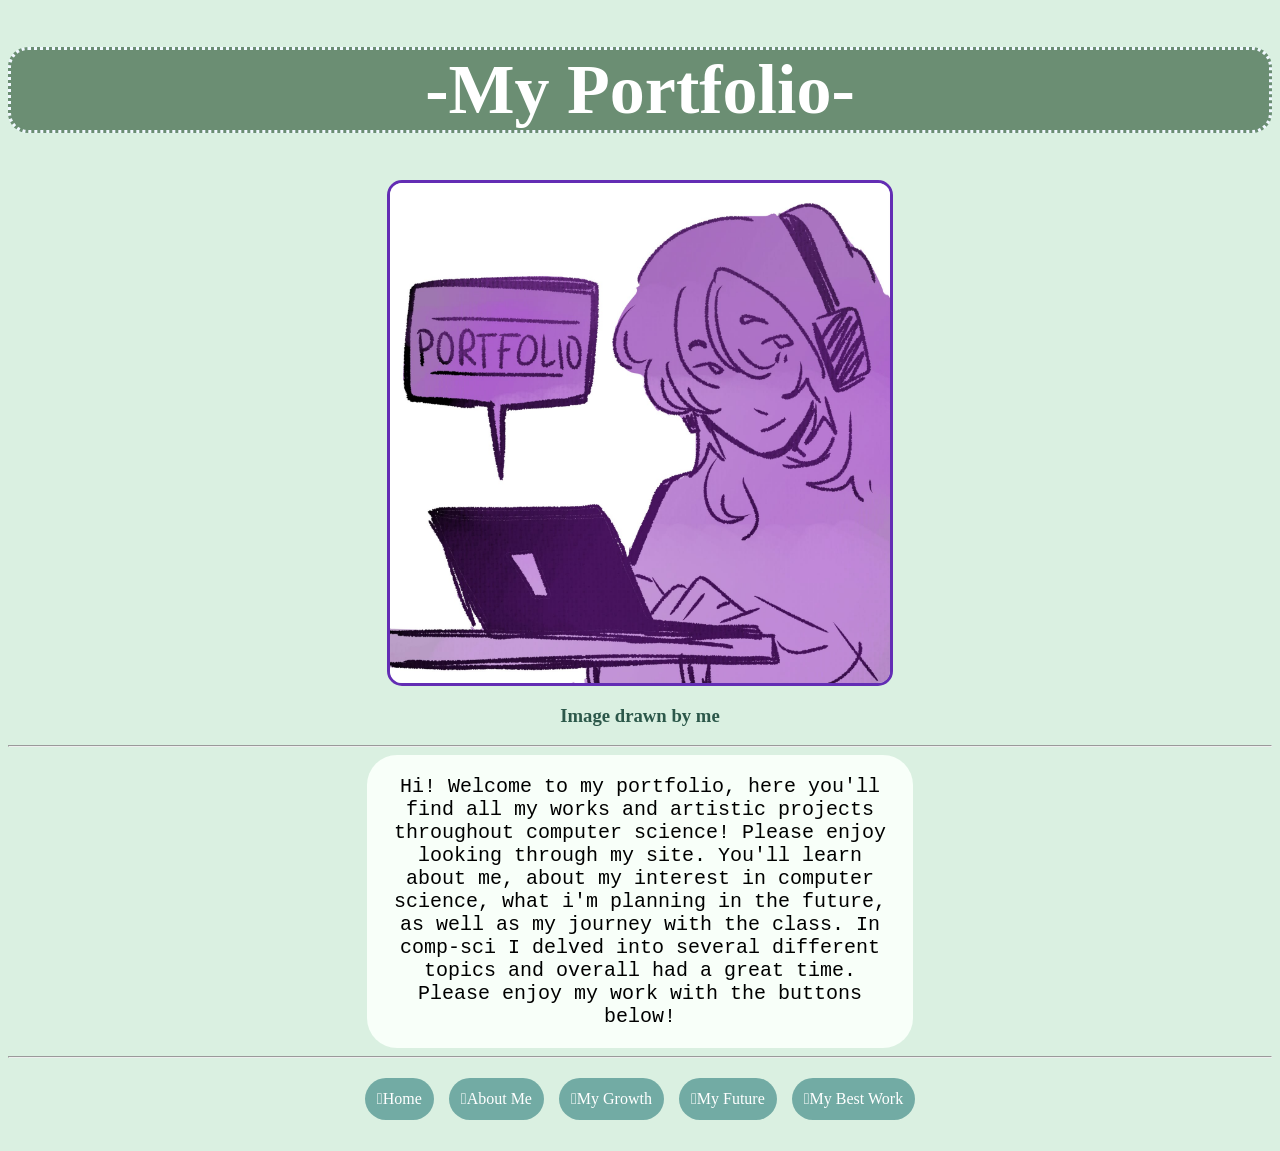
<file: index.html>
<!DOCTYPE html>
<html>
  <head>
    <link rel="stylesheet" href="style.css">
  </head>
  <body>
    <h1 class=maintitle> -My Portfolio- </h1>
    <div class=maindisplay>
    <img class=mainimage src="main-image.jpg" alt="main image" />
    </div>
    <h3> Image drawn by me </h3>
    <hr>
    <p class=mainp> Hi! Welcome to my portfolio, here you'll find all my works and artistic projects throughout computer science! Please enjoy looking through my site. You'll learn about me, about my interest in computer science, what i'm planning in the future, as well as my journey with the class. In comp-sci I delved into several different topics and overall had a great time. Please enjoy my work with the buttons below!</p>
    <hr>
    <div class=buttons>
      <a href="index.html">𖦹Home</a>
      <a href=aboutme.html>𖦹About Me</a>
      <a href=growth.html>𖦹My Growth</a>
      <a href=future.html>𖦹My Future</a>
      <a href=bestwork.html>𖦹My Best Work</a>
    </div>
  </body>
</html>
</file>
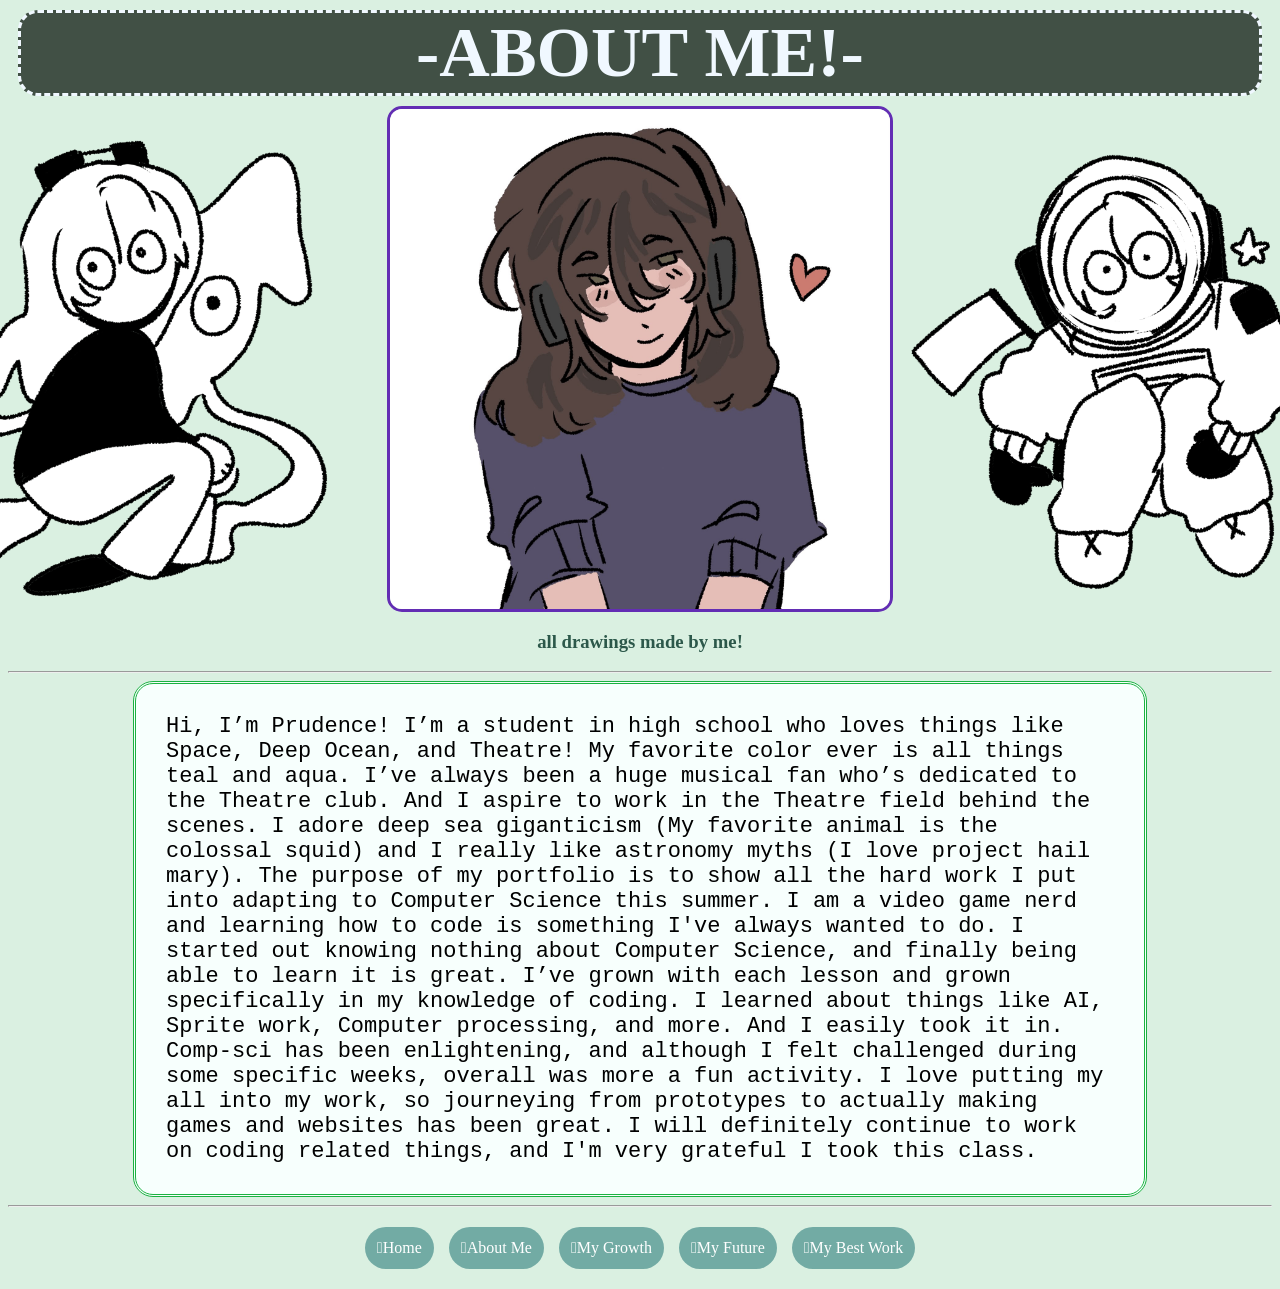
<file: aboutme.html>
<!DOCTYPE html>
<html>
  <head>
    <link rel="stylesheet" href="style.css">
  </head>
  <body>
    <h1 class=title> -ABOUT ME!- </h1>
    <div class=row>
      <img src="me.png" alt="mesquid" />
      <img class=aboutimage src="me-3.png" alt="Selfpotrait" />
      <img src="me-2.png" alt="space" />
    </div>
    <h3> all drawings made by me! </h3>
    <hr>
    <p class=aboutme> Hi, I’m Prudence! I’m a student in high school who loves things like Space, Deep Ocean, and Theatre! My favorite color ever is all things teal and aqua. I’ve always been a huge musical fan who’s dedicated to the Theatre club. And I aspire to work in the Theatre field behind the scenes. I adore deep sea giganticism (My favorite animal is the colossal squid) and I really like astronomy myths (I love project hail mary). The purpose of my portfolio is to show all the hard work I put into adapting to Computer Science this summer. I am a video game nerd and learning how to code is something I've always wanted to do. I started out knowing nothing about Computer Science, and finally being able to learn it is great. I’ve grown with each lesson and grown specifically in my knowledge of coding. I learned about things like AI, Sprite work, Computer processing, and more. And I easily took it in. Comp-sci has been enlightening, and although I felt challenged during some specific weeks, overall was more a fun activity. I love putting my all into my work, so journeying from prototypes to actually making games and websites has been great. I will definitely continue to work on coding related things, and I'm very grateful I took this class. </p>
    <hr>
    <div class=buttons>
      <a href="index.html">𖦹Home</a>
      <a href=aboutme.html>𖦹About Me</a>
      <a href=growth.html>𖦹My Growth</a>
      <a href=future.html>𖦹My Future</a>
      <a href=bestwork.html>𖦹My Best Work</a>
    </div>
  </body>
</html>
</file>
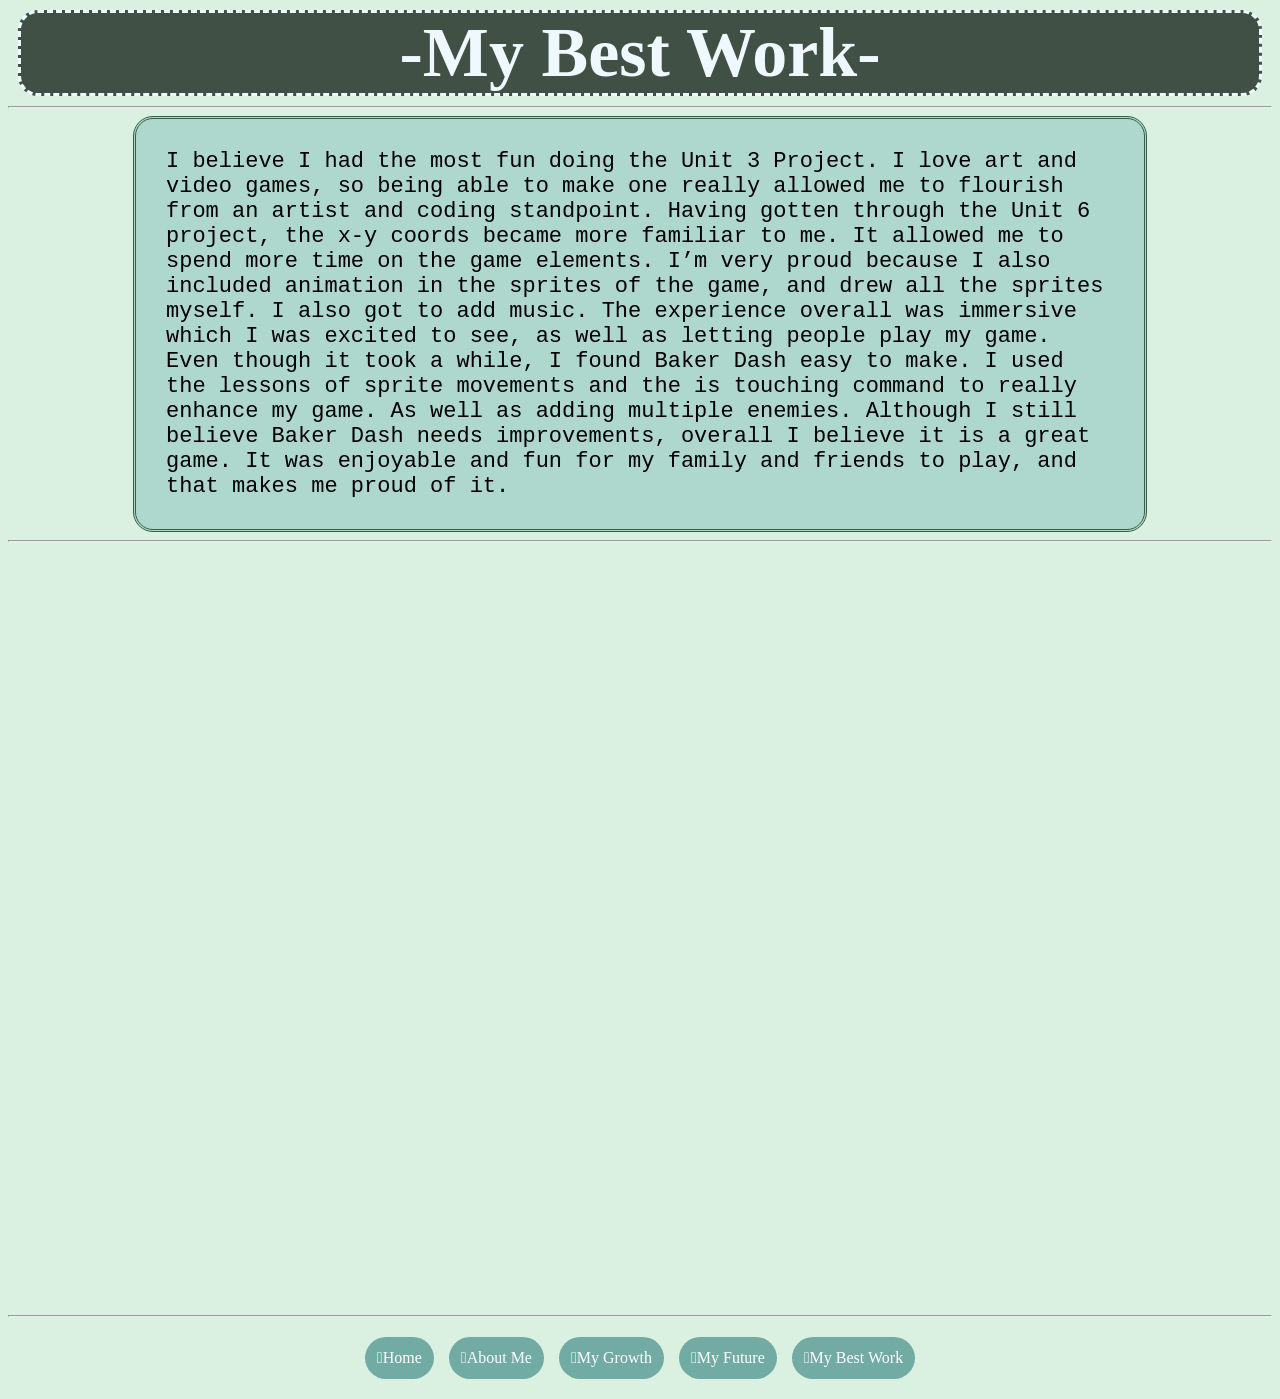
<file: bestwork.html>
<!DOCTYPE html>
<html>
  <head>
    <link rel="stylesheet" href="style.css">
  </head>
  <body>
    <h1 class="title"> -My Best Work- </h1>
    <hr>
    <p class=bestwork> I believe I had the most fun doing the Unit 3 Project. I love art and video games, so being able to make one really allowed me to flourish from an artist and coding standpoint. Having gotten through the Unit 6 project, the x-y coords became more familiar to me. It allowed me to spend more time on the game elements. I’m very proud because I also included animation in the sprites of the game, and drew all the sprites myself. I also got to add music. The experience overall was immersive which I was excited to see, as well as letting people play my game. Even though it took a while, I found Baker Dash easy to make. I used the lessons of sprite movements and the is touching command to really enhance my game. As well as adding multiple enemies. Although I still believe Baker Dash needs improvements, overall I believe it is a great game. It was enjoyable and fun for my family and friends to play, and that makes me proud of it. </p>
    <hr>
    <div class=iframedisplay>
    <iframe width="440" height="757" style="border: 3px;" src="https://studio.code.org/projects/gamelab/0e827634-1075-43d6-b0d3-5d863dbfb66b/embed"></iframe>
    </div>
    <hr>
    <div class="buttons">
      <a href="index.html">𖦹Home</a>
      <a href="aboutme.html">𖦹About Me</a>
      <a href="growth.html">𖦹My Growth</a>
      <a href="future.html">𖦹My Future</a>
      <a href="bestwork.html">𖦹My Best Work</a>
    </div>
  </body>
</html>
</file>
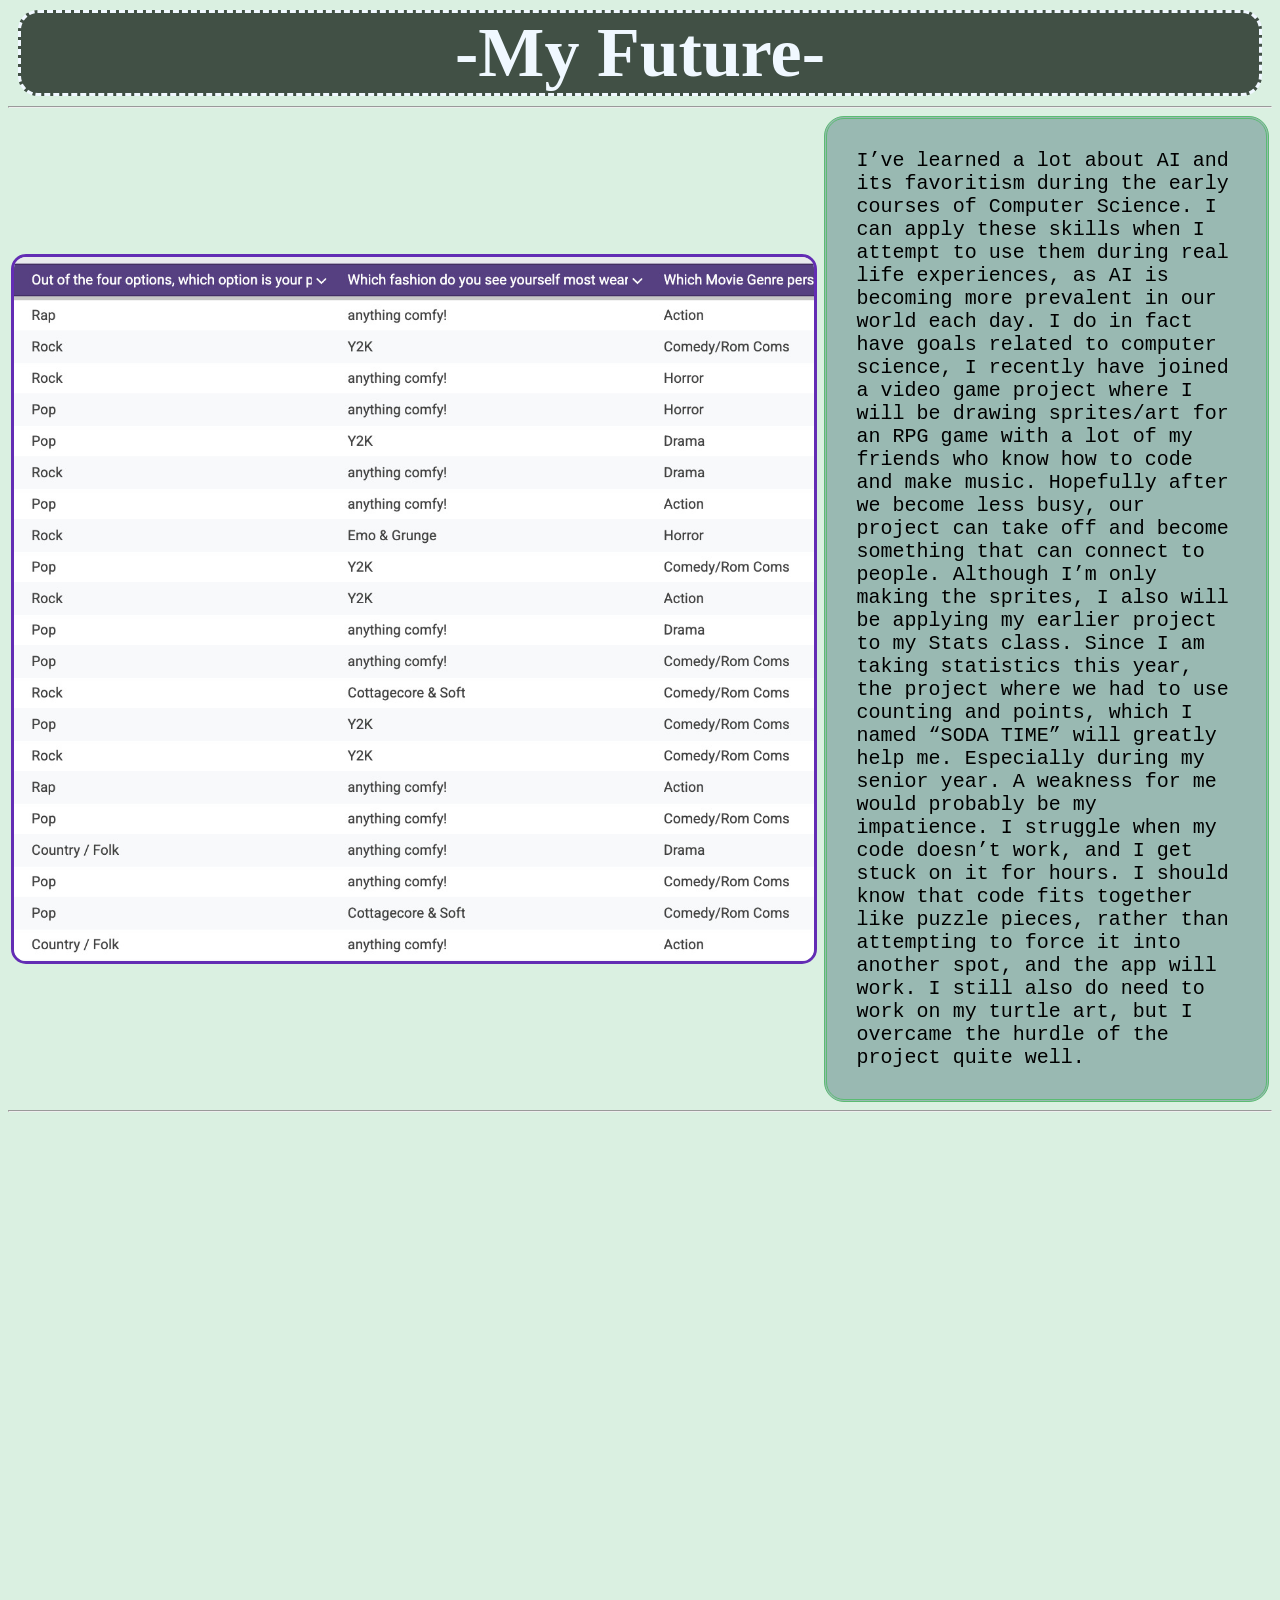
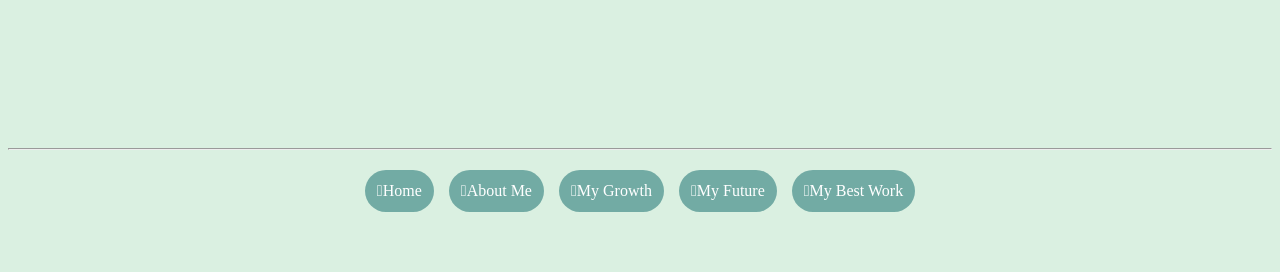
<file: future.html>
<!DOCTYPE html>
<html>
  <head>
    <link rel="stylesheet" href="style.css">
  </head>
  <body>
    <h1 class=title> -My Future- </h1>
    <hr>
    <div class=futurerow>
    <img class=sheetsimg src="sheets.jpg" alt="Google spreadsheet" />
    <p class=future> I’ve learned a lot about AI and its favoritism during the early courses of Computer Science. I can apply these skills when I attempt to use them during real life experiences, as AI is becoming more prevalent in our world each day. I do in fact have goals related to computer science, I recently have joined a video game project where I will be drawing sprites/art for an RPG game with a lot of my friends who know how to code and make music. Hopefully after we become less busy, our project can take off and become something that can connect to people. Although I’m only making the sprites, I also will be applying my earlier project to my Stats class. Since I am taking statistics this year, the project where we had to use counting and points, which I named “SODA TIME” will greatly help me. Especially during my senior year. A weakness for me would probably be my impatience. I struggle when my code doesn’t work, and I get stuck on it for hours. I should know that code fits together like puzzle pieces, rather than attempting to force it into another spot, and the app will work. I still also do need to work on my turtle art, but I overcame the hurdle of the project quite well. </p>
    </div>
    <hr>
    <div class=maindisplay>
    <iframe width="392" height="620" style="border: 4px;" src="https://studio.code.org/projects/applab/af5bbb7c-688a-44ed-8b9b-cb2b7295ae01/embed"></iframe>
    </div>
    <hr>
    <div class=buttons>
      <a href="index.html">𖦹Home</a>
      <a href=aboutme.html>𖦹About Me</a>
      <a href=growth.html>𖦹My Growth</a>
      <a href=future.html>𖦹My Future</a>
      <a href=bestwork.html>𖦹My Best Work</a>
    </div>
  </body>
</html>
</file>
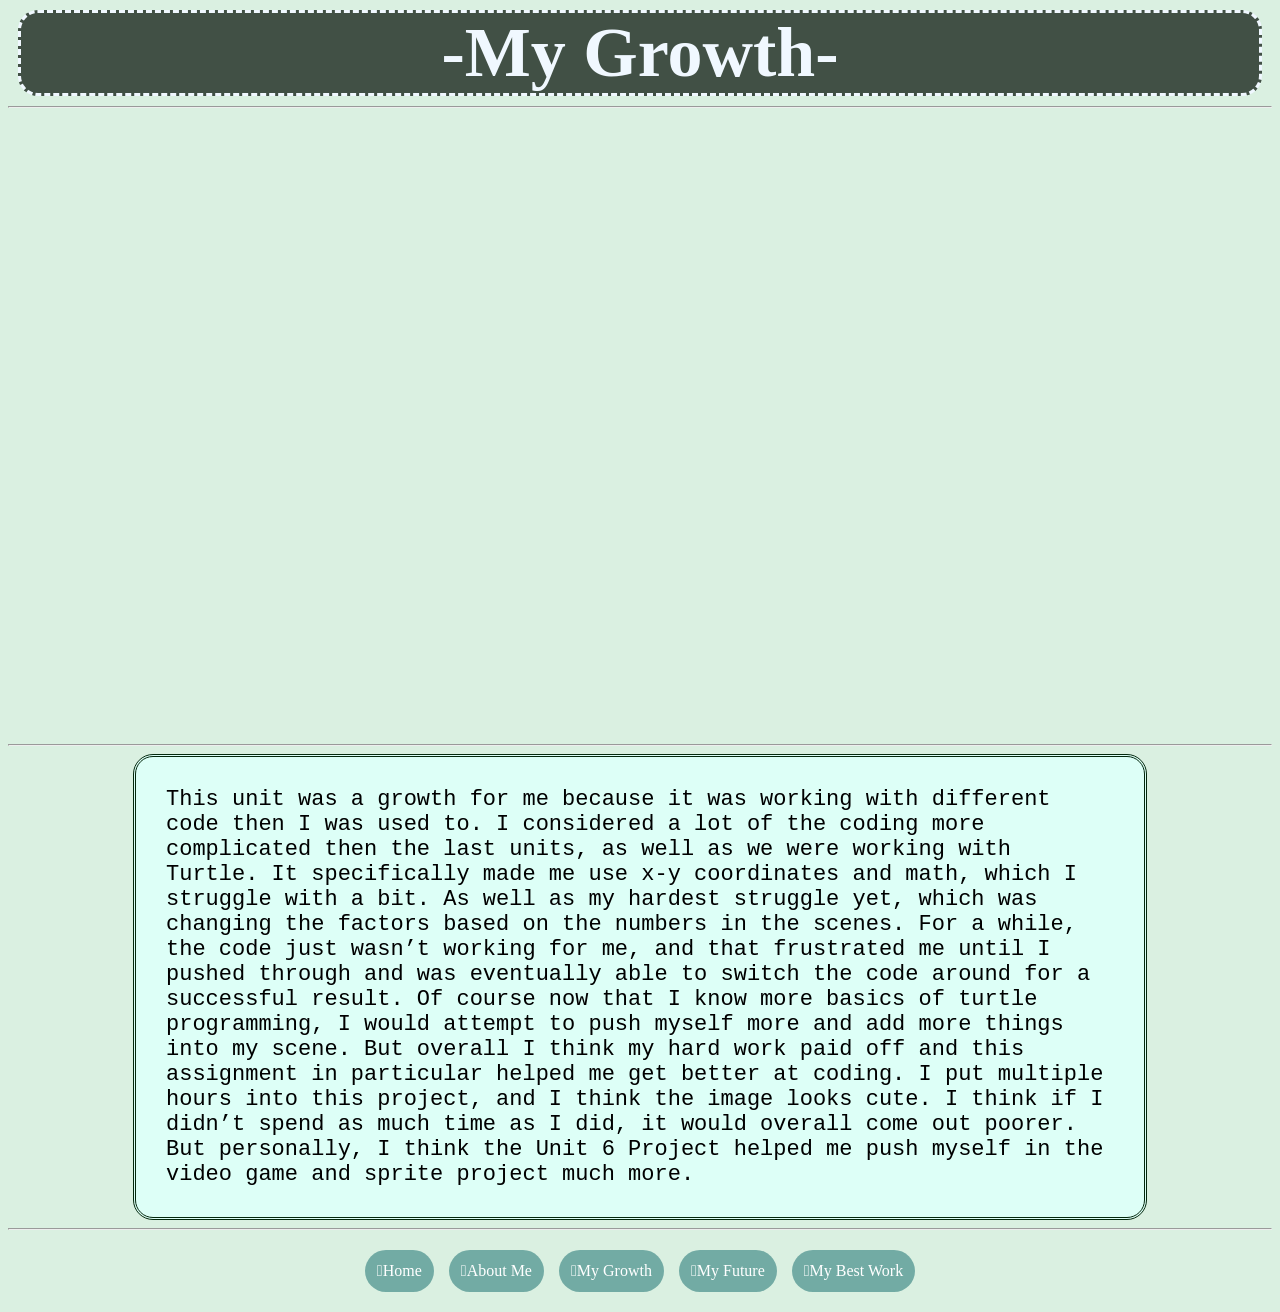
<file: growth.html>
<!DOCTYPE html>
<html>
  <head>
    <link rel="stylesheet" href="style.css">
  </head>
  <body>
    <h1 class=title> -My Growth- </h1>
    <hr>
    <div class=iframedisplay>
    <iframe width="392" height="620" style="border: 3px;" src="https://studio.code.org/projects/applab/41d62a4e-f03d-425f-89ed-306239a98c65/embed"></iframe>
  </div>
    <hr>
    <p class=growth>This unit was a growth for me because it was working with different code then I was used to. I considered a lot of the coding more complicated then the last units, as well as we were working with Turtle. It specifically made me use x-y coordinates and math, which I struggle with a bit. As well as my hardest struggle yet, which was changing the factors based on the numbers in the scenes. For a while, the code just wasn’t working for me, and that frustrated me until I pushed through and was eventually able to switch the code around for a successful result. Of course now that I know more basics of turtle programming, I would attempt to push myself more and add more things into my scene. But overall I think my hard work paid off and this assignment in particular helped me get better at coding. I put multiple hours into this project, and I think the image looks cute. I think if I didn’t spend as much time as I did, it would overall come out poorer. But personally, I think the Unit 6 Project helped me push myself in the video game and sprite project much more. </p>
    <hr>
    <div class=buttons>
      <a href="index.html">𖦹Home</a>
      <a href=aboutme.html>𖦹About Me</a>
      <a href=growth.html>𖦹My Growth</a>
      <a href=future.html>𖦹My Future</a>
      <a href=bestwork.html>𖦹My Best Work</a>
    </div>
  </body>
</html>
</file>
<file: style.css>
body {
  background: #daf0e1
}
p {
  color: black;
}
h1 {
  font-weight: bold;
}
h3 {
  color: #2c584a;
  text-align: center;
}
img {
  width: 500px;
}
a {
  background: #72aba4;
  color: #ffffff;
  padding: 12px;
  border-radius: 25px;
  text-decoration: none;
}
.buttons {
display: flex;
  justify-content: center;
  margin: 20px;
  grid-gap: 15px;
}
.maintitle {
  background: #6b8e73;
  color: white;
  text-align: center;
  font-family: cursive;
  font-size: 70px;
  border-radius: 20px;
  border-style: dotted;
  border-color: aliceblue;
}
.mainp {
  background: #f8fff9;
  width: 40%;
  margin: auto;
  padding: 20px;
  border-radius: 30px;
  font-family:monospace;
  font-size: 20px;
  text-align: center;
}
.maindisplay{
  display: flex;
  align-items: center;
  justify-content: center;
}
.mainimage{
  border-radius: 15px;
  border-style: solid;
  border-color: #632db4;
}
.title {
  background: #415045;
  text-align: center;
  color: aliceblue;
  font-family: cursive;
  font-size: 70px;
  border-style: dashed;
  margin: 10px;
  border-radius: 20px;
}
.row{
  display: flex;
  align-items: center;
  justify-content:center;
}
.aboutimage{
  border-radius: 15px;
  border-style: solid;
  border-color: #632db4;
}
.aboutme{
  font-size: 22px;
  font-family: monospace;
  background: #f7fffd;
  width: 75%;
  margin: auto;
  padding: 30px;
  border-radius: 20px;
  border-style:double;
  border-color: #1bb241;
}
.bestwork {
  font-size: 22px;
  font-family: monospace;
  background: #aed8ce;
  width: 75%;
  margin: auto;
  padding: 30px;
  border-radius: 20px;
  border-style:double;
  border-color: #375f41;
}
.growth {
  font-size: 22px;
  font-family: monospace;
  background: #ddfff7;
  width: 75%;
  margin: auto;
  padding: 30px;
  border-radius: 20px;
  border-style:double;
  border-color: #04280d;
}
.iframedisplay{
   display: flex;
  align-items: center;
  justify-content:center;
}
.futurerow {
  display: flex;
  align-items: center;
  justify-content: center;
  grid-row-gap: 10px;
}
.sheetsimg {
  border-radius: 15px;
  border-style: solid;
  border-color: #632db4;
  height: auto;
  width: 800px;
  margin: auto;
}
.future {
  font-size: 20px;
  font-family: monospace;
  background: #99b9b2;
  width: 30%;
  margin: auto;
  padding: 30px;
  border-radius: 20px;
  border-style:double;
  border-color: #5bbb73;
}
</file>
